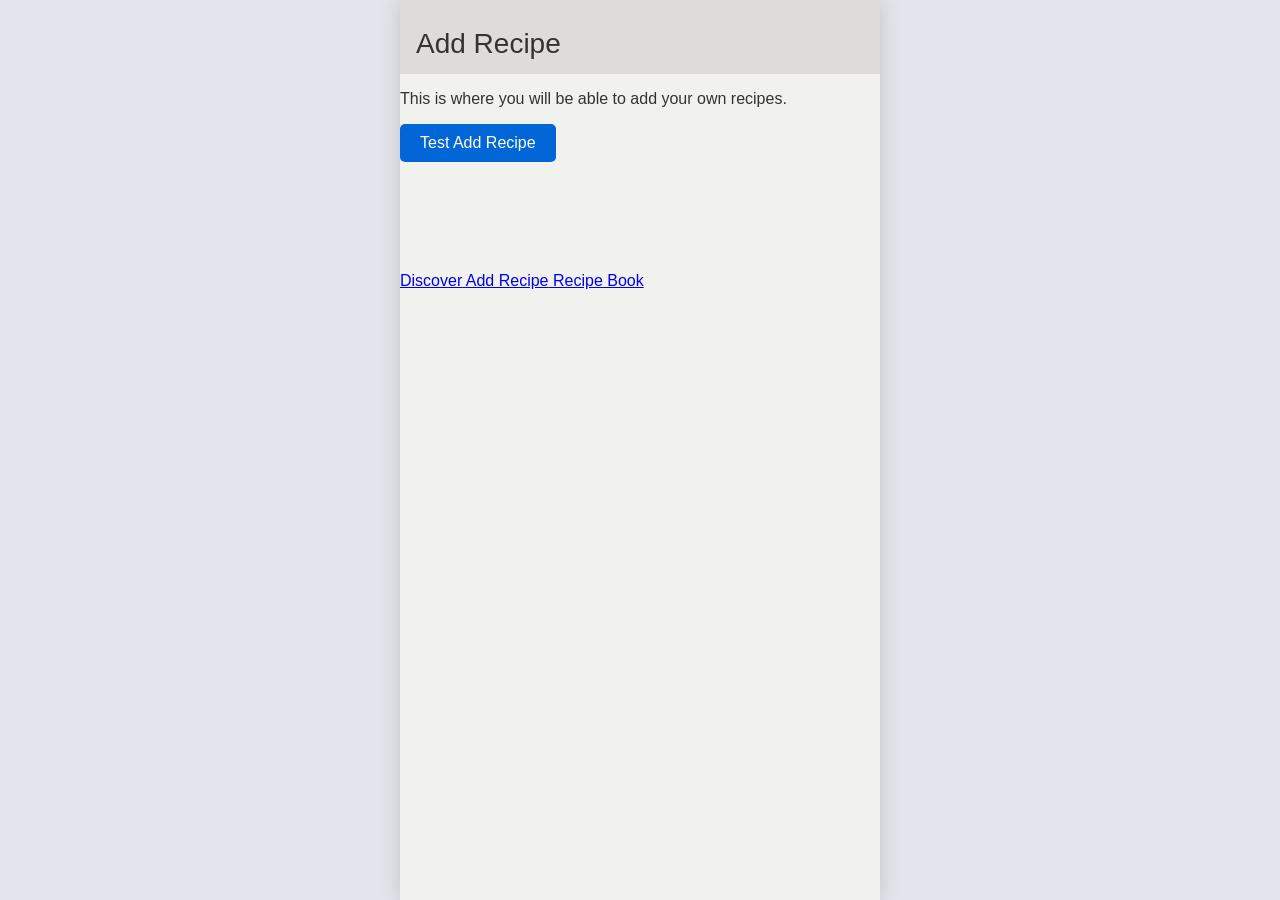
<file: add_recipe.html>
<!DOCTYPE html>
<html lang="en">
<head>
    <meta charset="UTF-8">
    <meta name="viewport" content="width=device-width, initial-scale=1.0">
    <title>Add Recipe - PrepMate</title>
    <link rel="stylesheet" href="style.css">
</head>

<body>

    <main class="page-content">

        <h1>Add Recipe</h1>

        <p>This is where you will be able to add your own recipes.</p>

        <button id="myBtn">Test Add Recipe</button>

    </main>

    <!-- Bottom Navigation -->
    <nav class="bottom-nav">

        <a href="index.html" class="nav-item">
            <span>Discover</span>
        </a>

        <a href="add-recipe.html" class="nav-item active">
            <span>Add Recipe</span>
        </a>

        <a href="recipe-book.html" class="nav-item">
            <span>Recipe Book</span>
        </a>

    </nav>

    <script src="script.js"></script>

</body>
</html>
</file>
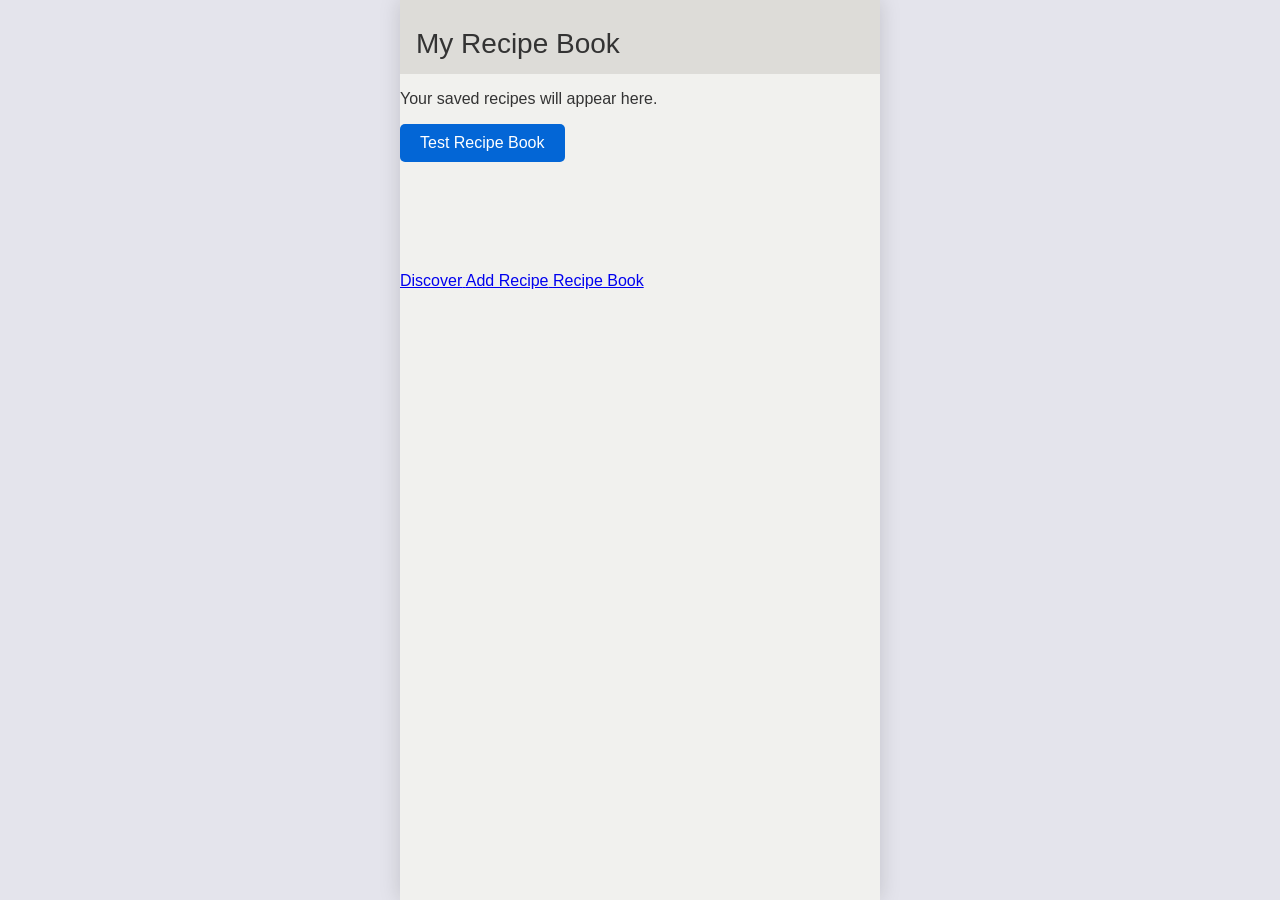
<file: recipe_book.html>
<!DOCTYPE html>
<html lang="en">
<head>
    <meta charset="UTF-8">
    <meta name="viewport" content="width=device-width, initial-scale=1.0">
    <title>Recipe Book - PrepMate</title>
    <link rel="stylesheet" href="style.css">
</head>

<body>

    <main class="page-content">

        <h1>My Recipe Book</h1>

        <p>Your saved recipes will appear here.</p>

        <button id="myBtn">Test Recipe Book</button>

    </main>

    <!-- Bottom Navigation -->
    <nav class="bottom-nav">

        <a href="index.html" class="nav-item">
            <span>Discover</span>
        </a>

        <a href="add-recipe.html" class="nav-item">
            <span>Add Recipe</span>
        </a>

        <a href="recipe-book.html" class="nav-item active">
            <span>Recipe Book</span>
        </a>

    </nav>

    <script src="script.js"></script>

</body>
</html>
</file>
<file: style.css>
/* Mobile screen adjustments
   COOKING SCREENS - 10. IS EXTREME
*/


/* =====================================================
   PrepMate | style.css
   Sections: 1 Variables · 2 Base · 3 Headings & buttons
   4 Bottom nav · 5 Tabs · 6 Discover · 7 Add Recipe
   8 Recipe Book · 9 Media queries
   ===================================================== */


/* 1. Variables assignment (colour)
   Home for custom colour assignment- use them anywhere with var(--name). */
:root {
    --bg: #f1f1ee;
    --header: #dddcd8;
    --card: #f6f6f3;
    --line: #c8c7c2;
    --text: #333;
    --muted: #777;
    --accent: #0366d6;      /*  my og blue */
    --good: #28a745;        /* my og green */
    --danger: #c0392b;
    --radius: 14px;
}


/*  2.General Base  */

/* stops layouts spilling off the edge of a phone screen since this option includes padding in the element's width*/
* {
    box-sizing: border-box;
}

/* [hidden] attribute is how  JavaScript hides things.
   !important makes sure no other display rule overrides it. */
[hidden] {
    display: none !important;
}

body {
    font-family: Arial, sans-serif;
    margin: 0;                      /*  margin-top: 50px - used to be that but now the title band now sits at the top */
    background-color: var(--bg);    /* was #f4f4f9 */
    color: var(--text);
}

/* Main page content - bottom padding stops the last item hiding behind the nav */
.page-content {
    padding-bottom: 110px;
}

/*general padding for column of disocver items*/
.page-body {
    padding: 16px;
}


/* 3. Headings and buttons  */

h1 {
    margin: 0;
    padding: 28px 16px 14px;
    background-color: var(--header);
    font-size: 28px;
    font-weight: normal;
    color: #333;
}

/* Your original button style, kept as the main action button */
button,
.btn-primary {
    padding: 10px 20px;
    font-size: 16px;
    background-color: var(--accent);
    color: white;
    border: none;
    border-radius: 5px;
    cursor: pointer;
}

.btn-primary {
    width: 100%;
    padding: 14px;
    margin-top: 16px;
}

/* Feedback line under buttons (same idea as your first click test) */
.message {
    margin: 12px 0 0;
    min-height: 1.2em;
    font-weight: bold;
}

.message.success { color: var(--good); }
.message.error   { color: var(--danger); }


/*4. Bottom navigation */

.bottom {
    position: fixed;
    bottom: 0;
    left: 0;
    width: 100%;
    display: flex;
    justify-content: space-around;
    align-items: center;
    background-color: white;
    border-top: 1px solid #ddd;
    padding: 8px 6px;
    padding-bottom: calc(8px + env(safe-area-inset-bottom));   /* room for the iPhone home bar; tells website how much additional space to leave to avoid placing content too close to the device's bottom interface. */
    z-index: 1000; /*helps with higher stacking priority so no other content covers */
}

.navibar{
    display: flex;
    flex-direction: column;     /* icon on top, label underneath */
    align-items: center;
    gap: 4px;
    flex: 1;
    text-decoration: none;
    color: #777;
    font-size: 12px;
    font-weight: 500;
    padding: 8px 0;
    border-radius: 12px;
}

.navibar i,
.navibar svg {
    font-size: 20px;            
}

/* Selected page. aria-current is also what screen readers announce */
.navibar.active,
.navibar[aria-current="page"] {
    color: var(--accent);
    font-weight: bold;
    background-color: #eef3fb;
}

.navibar:focus-visible {
    outline: 2px solid var(--accent);
}


/* ---------- 5. Tabs (Add Recipe: Details/Steps, Recipe Book: All/Recents/Favourites) ---------- */

.tabs {
    display: flex;
    background-color: white;
    border-bottom: 1px solid var(--line);
    padding: 0 6px;
}

.tab {
    flex: 1;
    margin: 6px 4px;
    padding: 10px 8px;
    background: none;
    color: var(--text);
    font-size: 15px;
    border-radius: 10px;
}

.tab[aria-pressed="true"] {
    background-color: #d8d8d4;
    font-weight: bold;
}


/* ---------- 6. Discover ---------- */

.recipe-card {
    margin-bottom: 18px;
}

/* Grey box shows if an image is missing, so the layout never collapses */
.image-box {
    background-color: #cfcfca;
    border-radius: var(--radius);
    overflow: hidden;
    aspect-ratio: 4 / 3;
}

.image-box img {
    width: 100%;
    height: 100%;
    object-fit: cover;      /* crops the photo to fill the box without stretching */
    display: block;
}

.img-missing {
    visibility: hidden;     /* added by JavaScript if an image fails to load */
}

.recipe-card__meta {
    display: flex;
    justify-content: space-between;
    padding: 8px 4px;
    color: var(--muted);
    font-size: 15px;
}


/* ---------- 7. Add Recipe ---------- */

label {
    display: block;
    margin-bottom: 14px;
    font-size: 13px;
    color: var(--muted);
}

input[type="text"],
input[type="number"],
textarea {
    width: 100%;
    margin-top: 4px;
    padding: 10px 12px;
    border: 1px solid var(--line);
    border-radius: 12px;
    background-color: white;
    font: inherit;
    font-size: 15px;
    color: var(--text);
}

textarea {
    min-height: 70px;
    resize: vertical;
}

.timer-row {
    display: flex;
    align-items: center;
    gap: 6px;
    margin-top: 4px;
    font-size: 14px;
    color: var(--text);
}

.timer-row input {
    width: 62px;
    margin-top: 0;
    text-align: center;
}

.step-card {
    background-color: var(--card);
    border: 1px solid var(--line);
    border-radius: var(--radius);
    padding: 14px;
    margin-bottom: 16px;
}

.step-heading {
    margin: 0 0 12px;
    font-size: 16px;
}

.add-step-btn {
    width: 100%;
    padding: 18px;
    background-color: #d6d6d2;
    color: var(--text);
    font-size: 18px;
    border-radius: var(--radius);
}


/* ---------- 8. Recipe Book ---------- */

.book-card {
    display: flex;
    gap: 12px;
    background-color: var(--card);
    border: 1px solid var(--line);
    border-radius: var(--radius);
    padding: 12px;
    margin-bottom: 14px;
}

.book-card__img {
    flex: 0 0 100px;
    height: 100px;
    border-radius: 12px;
    overflow: hidden;
    background-color: #cfcfca;
}

.book-card__img img {
    width: 100%;
    height: 100%;
    object-fit: cover;
    display: block;
}

.book-card__main {
    flex: 1;
    min-width: 0;           /* lets long titles wrap instead of pushing the card wider */
}

.book-card__head {
    display: flex;
    justify-content: space-between;
    align-items: center;
    margin-bottom: 4px;
    font-weight: bold;
}

.heart-btn {
    padding: 4px 6px;
    background: none;
    color: var(--text);
    font-size: 18px;
}

.heart-btn[aria-pressed="true"] {
    color: var(--danger);
}

.book-action {
    display: flex;
    justify-content: space-between;
    align-items: center;
    width: 100%;
    padding: 8px 2px;
    background: none;
    border: none;
    border-bottom: 1px solid var(--line);
    border-radius: 0;
    color: var(--text);
    font: inherit;
    font-size: 14px;
    text-align: left;
    text-decoration: none;
    cursor: pointer;
}

.book-actions > :last-child {
    border-bottom: none;
}

.recipe-details {
    margin-top: 10px;
    padding: 10px;
    background-color: white;
    border-radius: 10px;
    font-size: 14px;
    text-align: left;
}

.recipe-details ol {
    margin: 6px 0 0;
    padding-left: 20px;
}

.empty-message {
    color: var(--muted);
    text-align: center;
    padding: 24px 0;
}


/* ---------- 9. Media queries ---------- */

/* Phones persepctive slightly tighter spacing (your original block, kept) */
@media screen and (max-width: 600px) {

    h1 {
        font-size: 24px;
    }

    .page-body {
        padding: 14px;
    }

    .navibar {
        font-size: 11px;
    }
}

/* Laptops: keep the phone-shaped layout, centred, so it still looks like a mobile app */
@media screen and (min-width: 601px) {

    html {
        background-color: #e4e4ec;
    }

    body {
        max-width: 480px;
        margin: 0 auto;
        min-height: 100vh;
        box-shadow: 0 0 20px rgba(0, 0, 0, 0.15);
    }

    /* A fixed element ignores the body's width, so we match it and centre it by hand */
    .bottom {
        width: 480px;
        left: 50%;
        transform: translateX(-50%);
    }
}




/* =====================================================
   10. Cooking screens (cooking.html)
   ===================================================== */

:root {
    --done-bg: #b5e06b;             /* light green for finished timers, banners and Meal Complete */
}

/* Top bar: back arrow, recipe name, settings cog */
.cook-header {
    display: flex;
    align-items: center;
    justify-content: space-between;
    background-color: var(--header);
    padding: 22px 12px 12px;
}

/* the global h1 style has a background band; here we switch it off */
.cook-header h1 {
    flex: 1;
    margin: 0;
    padding: 0;
    background: none;
    font-size: 20px;
    text-align: center;
}

.icon-link {
    color: var(--text);
    font-size: 22px;
    padding: 8px;
    border-radius: 10px;
    text-decoration: none;
}

.icon-link:focus-visible,
.icon-btn:focus-visible,
.round-btn:focus-visible,
.alert-banner:focus-visible,
.big-btn:focus-visible {
    outline: 3px solid var(--accent);
}

/* Progress: one segment per step */
.progress {
    display: flex;
    gap: 6px;
    padding: 10px 16px 12px;
    background-color: var(--header);
}

.progress-seg {
    flex: 1;
    height: 4px;
    border-radius: 2px;
    background-color: #c4c3be;
}

.progress-seg.is-done {
    background-color: #222;
}

/* The step text */
.step-text {
    padding: 16px;
    text-align: left;
}

.step-text h2 {
    margin: 0 0 10px;
    font-size: 19px;
}

.step-text p {
    margin: 0 0 8px;
    font-size: 17px;
    line-height: 1.45;
}

.step-notes {
    color: var(--muted);
    font-style: italic;
    font-size: 14px !important;
}

/* Previous / Step n of N / Next */
.step-nav {
    display: flex;
    justify-content: center;
    align-items: center;
    gap: 16px;
    margin: 28px 0 8px;
    font-size: 18px;
}

.round-btn {
    display: flex;
    align-items: center;
    justify-content: center;
    width: 48px;
    height: 48px;
    padding: 0;
    border-radius: 50%;
    background-color: #d8d8d4;
    color: var(--text);
    font-size: 16px;
}

.round-btn:disabled {
    opacity: 0.4;
    cursor: default;
}

.voice-hint {
    margin: 4px 0 0;
    font-size: 13px;
    font-style: italic;
    color: var(--muted);
    text-align: center;
}

/* Timers area */
.timers-section {
    margin-top: 16px;
    padding: 12px 16px;
    border-top: 1px solid var(--line);
}

.timers-section h2,
.tasks-heading {
    margin: 0 0 6px;
    font-size: 17px;
    font-weight: normal;
    text-align: center;
}

.cook-note {
    padding: 12px 0;
    color: var(--muted);
    text-align: center;
}

/* One timer card */
.timer-card {
    margin-top: 12px;
    padding: 12px 14px;
    background-color: #e3e3df;
    border-radius: var(--radius);
}

.timer-card--done {
    background-color: var(--done-bg);
}

.timer-row-main {
    display: flex;
    align-items: center;
    justify-content: space-between;
    gap: 8px;
}

.timer-info {
    display: flex;
    flex-direction: column;
    min-width: 0;
    text-align: left;
}

.timer-name {
    font-size: 14px;
}

.timer-time {
    font-size: 32px;
    font-variant-numeric: tabular-nums;     /* digits are equal width so the numbers don't jiggle */
}

.timer-controls {
    display: flex;
    align-items: center;
    gap: 2px;
}

.icon-btn {
    padding: 10px;
    background: none;
    color: var(--text);
    font-size: 22px;
    border-radius: 10px;
}

.icon-btn:disabled {
    opacity: 0.35;
    cursor: default;
}

.adjust {
    display: flex;
    align-items: center;
    padding: 0 4px;
    background-color: #d3d3cf;
    border-radius: 10px;
    font-size: 14px;
}

.adjust .icon-btn {
    padding: 8px 10px;
    font-size: 16px;
}

.timer-meta {
    display: flex;
    justify-content: space-between;
    margin-top: 8px;
    font-size: 13px;
}

/* Multi-timer view */
.active-head {
    display: flex;
    align-items: baseline;
    justify-content: space-between;
    padding: 16px 16px 0;
}

.active-head h2 {
    margin: 0;
    font-size: 18px;
    font-weight: normal;
}

.master-clock {
    font-size: 20px;
    font-variant-numeric: tabular-nums;
}

.tasks {
    padding: 0 16px 8px;
}

.tasks-heading {
    margin-top: 18px;
}

/* Timer-done banner at the top of the screen */
#alert-region {
    position: fixed;
    top: 10px;
    left: 50%;
    transform: translateX(-50%);       /* centres a fixed element, as with the nav */
    width: calc(100% - 20px);
    max-width: 460px;
    z-index: 2000;
}

.alert-banner {
    display: block;
    width: 100%;
    padding: 14px;
    background-color: var(--done-bg);
    color: var(--text);
    border-radius: var(--radius);
    font-size: 17px;
    text-align: center;
    box-shadow: 0 2px 10px rgba(0, 0, 0, 0.25);
}

.alert-banner small {
    display: block;
    margin-top: 4px;
    font-size: 13px;
    font-style: italic;
}

/* Meal Complete: a full green screen, kept the width of the phone layout */
.complete-screen {
    position: fixed;
    top: 0;
    bottom: 0;
    left: 50%;
    transform: translateX(-50%);
    width: 100%;
    max-width: 480px;
    display: flex;
    flex-direction: column;
    justify-content: center;
    align-items: center;
    padding: 24px;
    background-color: var(--done-bg);
    text-align: center;
    z-index: 3000;
}

.complete-screen h2 {
    margin: 0 0 10px;
    font-size: 34px;
    font-weight: normal;
}

.complete-screen p {
    margin: 0;
    font-size: 18px;
}

.complete-actions {
    position: absolute;
    left: 20px;
    right: 20px;
    bottom: calc(24px + env(safe-area-inset-bottom));
    display: flex;
    flex-direction: column;
    gap: 12px;
}

.big-btn {
    display: block;
    width: 100%;
    padding: 18px;
    background-color: #f1f1f5;
    color: var(--text);
    border: none;
    border-radius: var(--radius);
    font-size: 17px;
    text-align: center;
    text-decoration: none;
    cursor: pointer;
}


/* =====================================================
   11. Settings page and the Cooking Style dropdown
   ===================================================== */

.title-with-icon {
    display: flex;
    align-items: center;
    justify-content: space-between;
}

/* fieldset groups related controls; we remove its default border */
.settings-group {
    margin: 0 0 22px;
    padding: 0;
    border: none;
    text-align: center;
}

.settings-group legend {
    width: 100%;
    margin: 8px 0 4px;
    padding: 0;
    font-size: 19px;
}

.settings-group p {
    margin: 0 0 12px;
    font-size: 14px;
}

.setting-option {
    display: flex;
    align-items: center;
    justify-content: space-between;
    margin-bottom: 12px;
    padding: 18px 16px;
    background-color: #e3e3df;
    border-radius: var(--radius);
    font-size: 17px;
    color: var(--text);
    cursor: pointer;
}

.setting-option input {
    width: 22px;
    height: 22px;
    margin: 0;
}

.setting-help {
    margin: 4px 0 10px;
    font-size: 13px;
    color: var(--muted);
}

select {
    width: 100%;
    margin-top: 4px;
    padding: 10px 12px;
    border: 1px solid var(--line);
    border-radius: 12px;
    background-color: white;
    font: inherit;
    font-size: 15px;
    color: var(--text);
}
</file>
